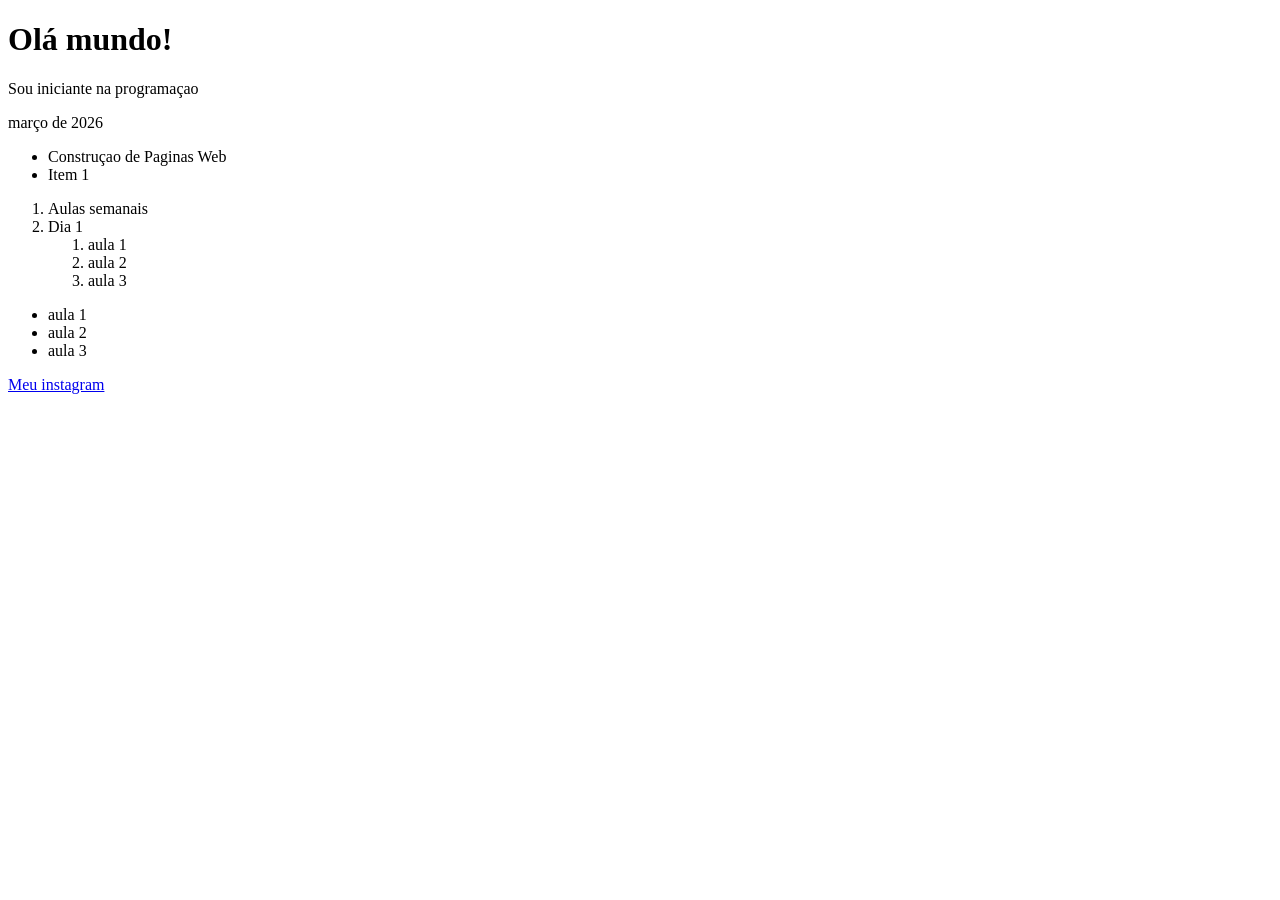
<file: index.html>
<!DOCTYPE html>
<html lang="pt-br">
<head>
    <meta charset="UTF-8">
    <title>Janaina Keller</title>
</head>
<body>
<h1> Olá mundo!</h1>
<p>Sou iniciante na programaçao</p>
<p>março de 2026</p>

<!-- tag nao ordenada -->

<ul>
    <li>Construçao de Paginas Web</li>
    <li>Item 1</li>
</ul>

<!--lista ordenada -->

<ol>
    <li>Aulas semanais</li>
    <li>Dia 1</li>
    <ol>
        <li>aula 1</li>
        <li>aula 2</li>
        <li>aula 3</li>
    </ol>
</ol>

<ul>
    <li>aula 1</li>

    <li>aula 2</li>
    <li>aula 3</li>
</ul>

<a href="https://instagram.com">Meu instagram</a>



<br/>



</body>
</html>
</file>
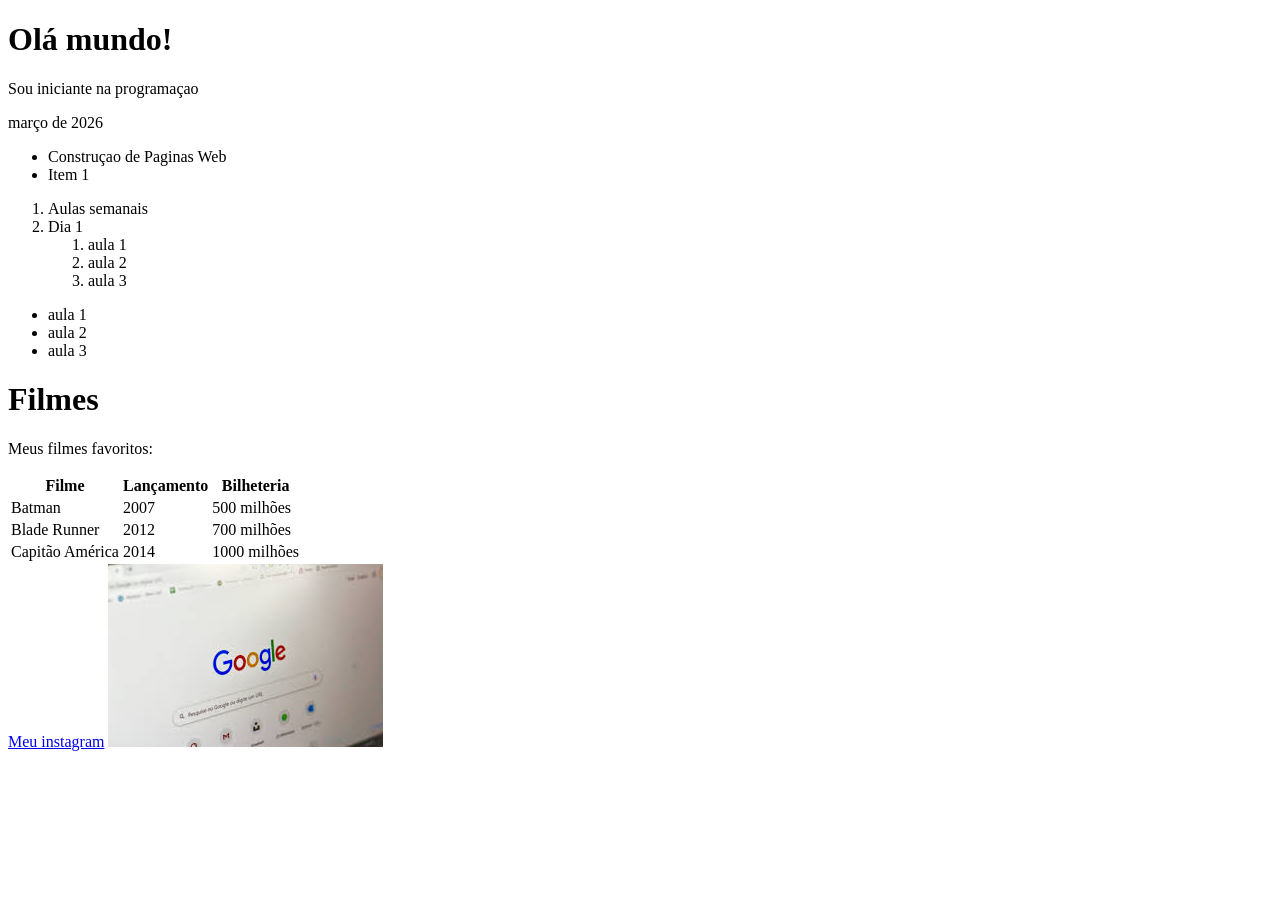
<file: docs/index.html>
<!DOCTYPE html>
<html lang="pt-br">
<head>
    <meta charset="UTF-8">
    <title>Janaina Keller</title>
</head>
<style>
    p{
        color:red:

    }

</style>
<head>

</head>
<body>
<h1> Olá mundo!</h1>
<p>Sou iniciante na programaçao</p>
<p>março de 2026</p>

<!-- tag nao ordenada -->

<ul>
    <li>Construçao de Paginas Web</li>
    <li>Item 1</li>
</ul>

<!--lista ordenada -->

<ol>
    <li>Aulas semanais</li>
    <li>Dia 1</li>
    <ol>
        <li>aula 1</li>
        <li>aula 2</li>
        <li>aula 3</li>
    </ol>
</ol>

<ul>
    <li>aula 1</li>

    <li>aula 2</li>
    <li>aula 3</li>
</ul>
</head>
<body>
<h1>Filmes</h1>
<p>Meus filmes favoritos:</p>
<table>
    <thead> <!-- cabeçalho -->
    <tr>  <!-- table row -->
        <th>Filme</th> <!-- table head -->
        <th>Lançamento</th>
        <th>Bilheteria</th>
    </tr>
    </thead>
    <tbody>  <!-- corpo da tabela -->
    <tr>
        <td>Batman</td> <!-- table data -->
        <td>2007</td>
        <td>500 milhões</td>
    </tr>
    <tr>
        <td>Blade Runner</td>
        <td>2012</td>
        <td>700 milhões</td>
    </tr>
    <tr>
        <td>Capitão América</td>
        <td>2014</td>
        <td>1000 milhões</td>
    </tr>
    </tbody>
</table>

<a href="https://instagram.com">Meu instagram</a>
<img
        src="[data-uri]"



<br/>



</body>
</html>
</file>
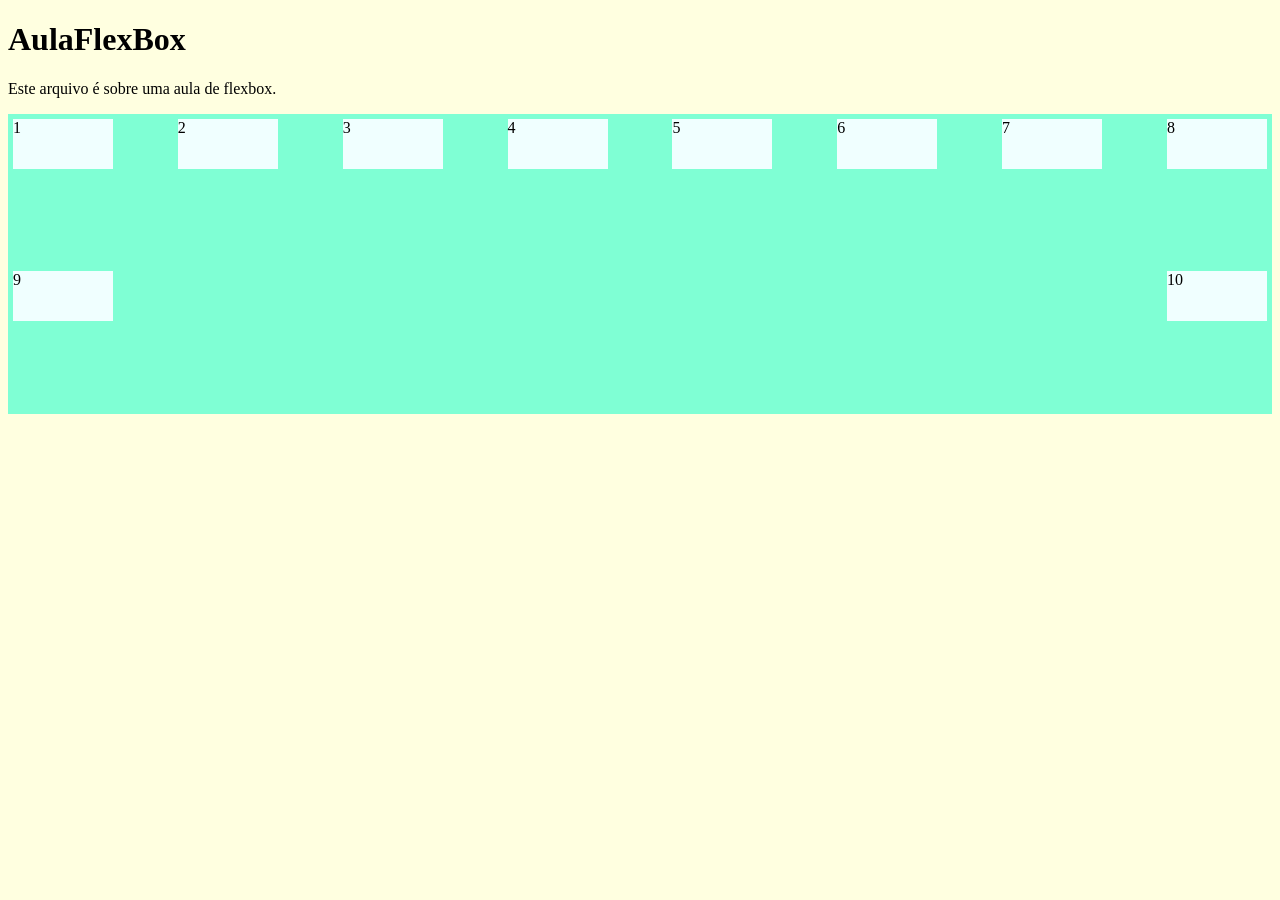
<file: flexbox.html>
<!DOCTYPE html>
<html lang="pt-BR">
<head>
    <meta charset="UTF-8">
    <title>AulaFlexBox</title>
    <link rel="stylesheet" href="Flexbox.css">
</head>
<body>
<h1>AulaFlexBox</h1>
<p>Este arquivo é sobre uma aula de flexbox.</p>

<div class="container">
     <div class="item">1</div>
    <div class="item">2</div>
    <div class="item">3</div>
    <div class="item">4</div>
    <div class="item">5</div>
    <div class="item">6</div>
    <div class="item">7</div>
    <div class="item">8</div>
    <div class="item">9</div>
    <div class="item">10</div>


</div>

</body>
</html>
</file>
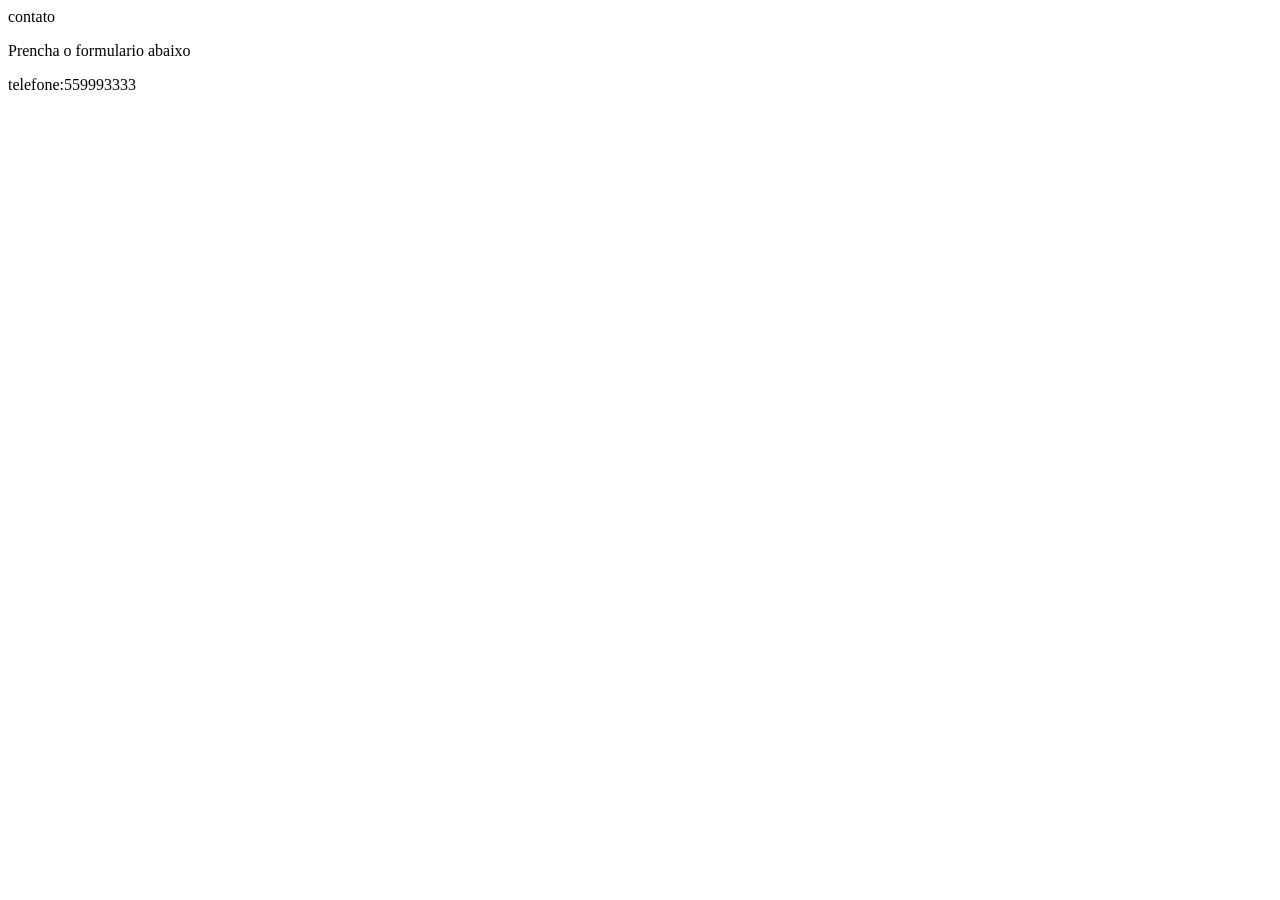
<file: docs/aula 20 03 2026.html>
<!DOCTYPE html>
<html lang="pt-br">
<head>
    <head>
        <body>
<k1>contato</h1>
    <p>Prencha o formulario abaixo</p>
    <p id="bob-esponja">telefone:559993333</p><!-- pão -->

</body>
</html>
</file>
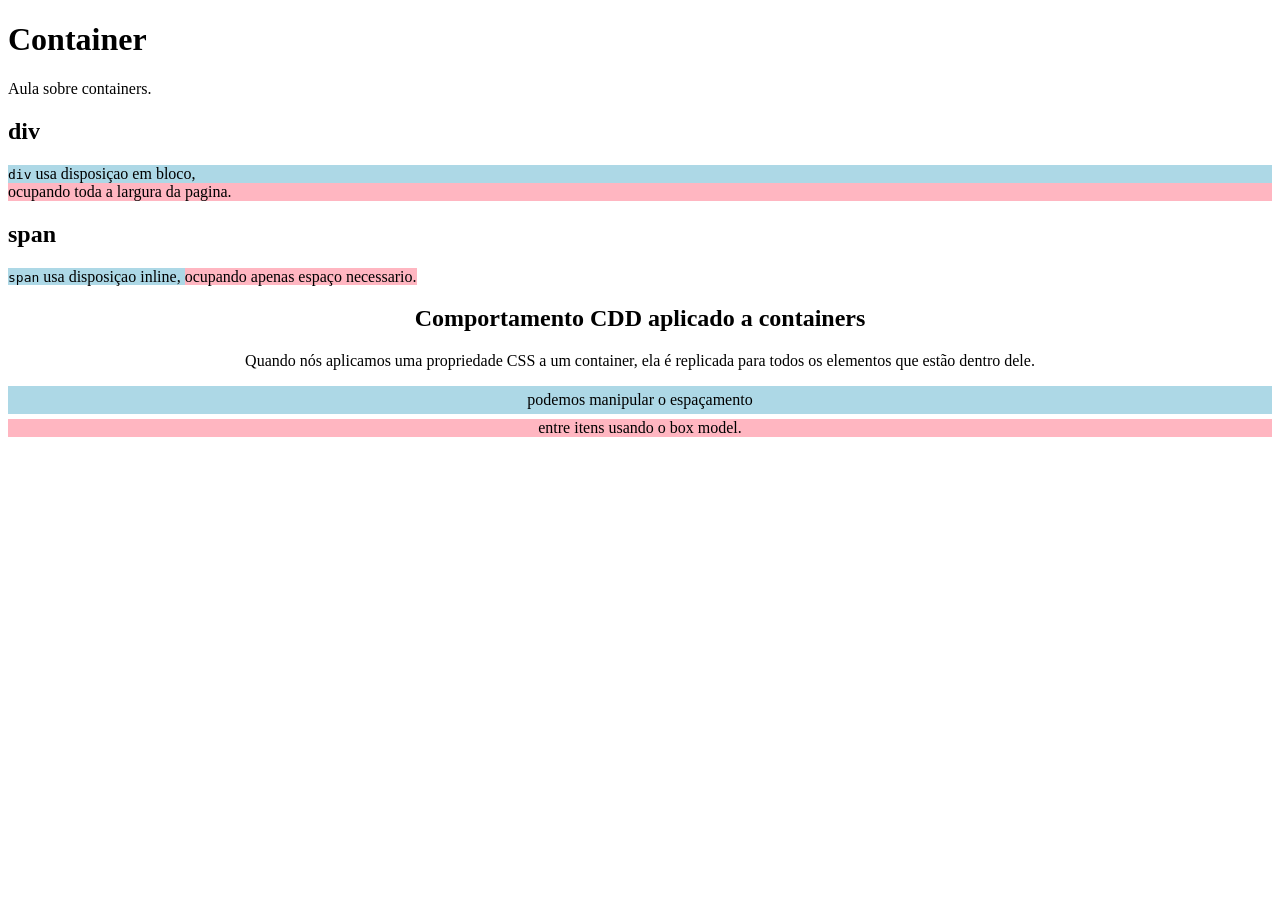
<file: docs/CONTEINERS.html>
<!DOCTYPE html>
<html lang="pt-br">
<head>
    <meta charset="UTF-8">
    <title>Containers</title>
</head>
<body>
<h1>Container</h1>
<p>Aula sobre containers.</p>

<h2>div</h2>
<p>
<div style="background-color: lightblue">
    <code>div</code> usa disposiçao em bloco,
</div>
<div style="background-color: lightpink">
    ocupando toda a largura da pagina.
</div>
<p>

<p>

<h2>span</h2>
<p>
        <span style="background-color: lightblue">
            <code>span</code> usa disposiçao inline,
        </span>
    <span style="background-color: lightpink">
            ocupando apenas espaço necessario.
        </span>

</p>
<div style="text-align: center">
    <h2>Comportamento CDD aplicado a containers</h2>
    <p>
        Quando nós aplicamos uma propriedade CSS a
        um container, ela é replicada para todos
        os elementos que estão dentro dele.
    </p>
    <div
            style="
                background-color: lightblue;
                margin-top: 5px;
                margin-bottom: 5px;
                padding: 5px;
            "
    >
        podemos manipular o espaçamento
    </div>
    <div style="background-color: lightpink">
        entre itens usando o box model.
    </div>


</body>

</html>
</file>
<file: Flexbox.css>
body {
    background-color: lightyellow;
}
.container {
    display: flex;
    flex-direction: row;/* row, column, row-reverse, column-reverse*/
    justify-content: space-between;
    //*
    flex-star
    flex-end - comeca uma coluna depois
    center - espacamento menor que uma coluna no começo
    space-between - espaçamento entre as colunas
    space-around - espaçamento menor entre as colunas
    space-evenly - espaçamento medio entre as colunas
    */
    align-items: baseline;
    /*
    flex-start
    flex-end
    center
    stretch
    baseline
     */
    flex-wrap: wrap;
    /*
    nowrap
    wrap
    wrap-reverse - linha vai para final da pagina
    *ambos os eixos*
    */
    row-gap:5px;/* vertical */
    column-gap:50px;
    height: 300px;
    background-color: aquamarine;
}
.item {
    width: 100px;
    height: 50px;
    margin: 5px;
    background-color: azure;
}
</file>
